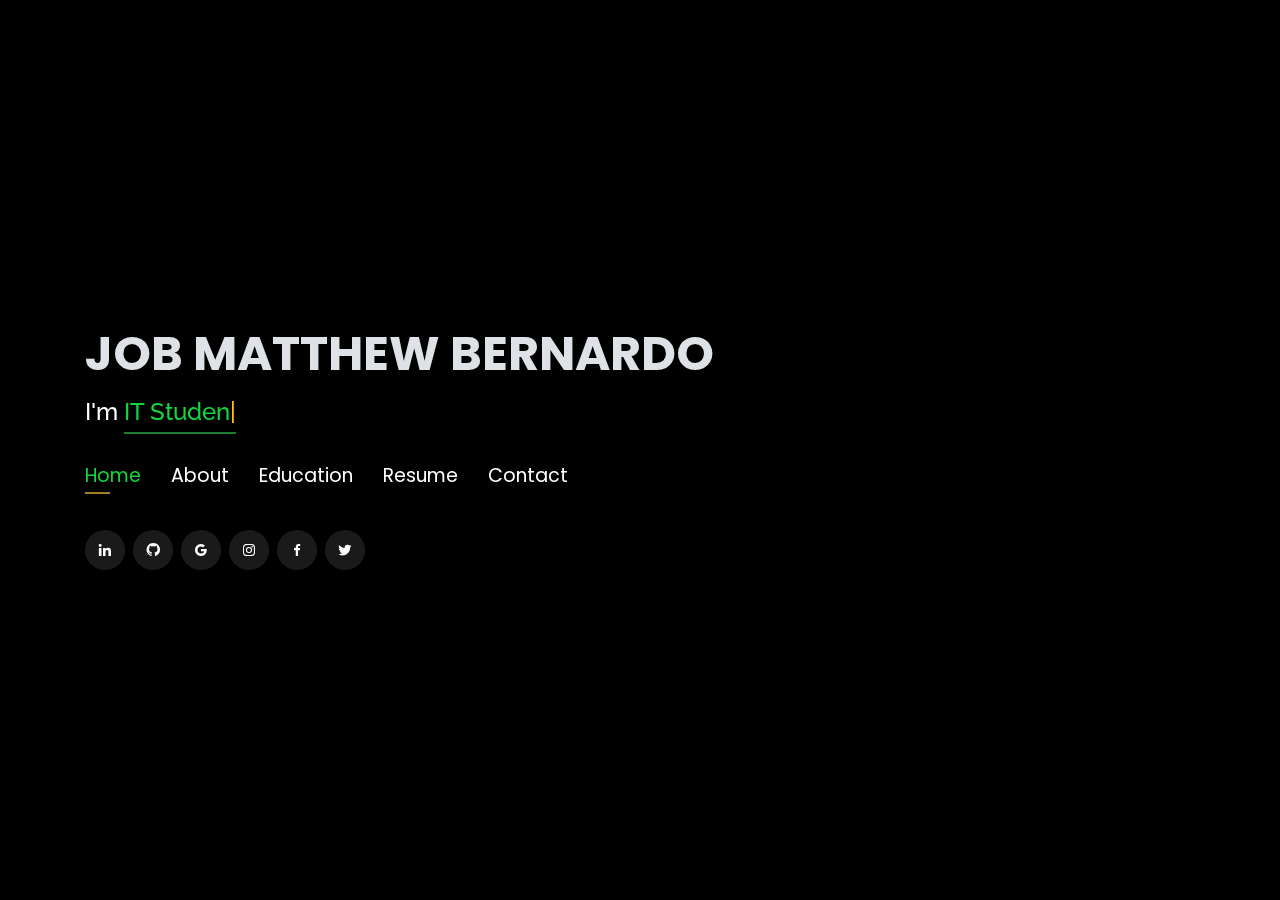
<file: index.html>
<!DOCTYPE html>
<html lang="en">

<head>
  
  <title>Jobiverse</title>
  <meta content="" name="descriptison">
  <meta content="" name="keywords">

  <!-- Google Fonts -->
  <link href="https://fonts.googleapis.com/css?family=Open+Sans:300,300i,400,400i,600,600i,700,700i|Raleway:300,300i,400,400i,500,500i,600,600i,700,700i|Poppins:300,300i,400,400i,500,500i,600,600i,700,700i" rel="stylesheet">

  <!-- Vendor CSS Files -->
  <link href="assets/vendor/bootstrap/css/bootstrap.min.css" rel="stylesheet">
  <link href="assets/vendor/icofont/icofont.min.css" rel="stylesheet">
  <link href="assets/vendor/remixicon/remixicon.css" rel="stylesheet">
  <link href="assets/vendor/boxicons/css/boxicons.min.css" rel="stylesheet">
  <link href="assets/vendor/venobox/venobox.css" rel="stylesheet">
  <link rel="shortcut icon" href="./assets/img/JOBIVERSE.png" type="image/x-icon">
  <!-- Template Main CSS File -->
  <link href="assets/css/style.css" rel="stylesheet">


</head>

<body>
  
  <header id="header" class="header-tops">

    <div class="container">
      <h1><a href="index.html">JOB MATTHEW BERNARDO</a></h1>
      <h2 style="color:#fff">I'm <span class="typing" style="color:#12D640"></span></h2>
      <nav class="nav-menu d-none d-lg-block">
        <ul>
          <li class="active"><a href="#header"> <span>Home</span></a></li>
          <li><a href="#about"><span>About</span></a></li>
          <li><a href="#education"> <span>Education</span></a></li>
<!--          <li><a href="#projects"> <span>Projects</span></a></li>-->
           <li><a href="https://drive.google.com/file/d/1mHnMymLt2Fd4G3u3wJkFCHlVwz_C-OEA/view?usp=sharing" target="_blank"> <span>Resume</span></a></li>
          <!-- <li><a href="#links"> <span>Resume & Links</span></a></li> -->
          <li><a href="#contacts"> <span>Contact</span></a></li>
          
        </ul>
      </nav><!-- .nav-menu -->
      
      <div class="social-links">
          <a href="https://www.linkedin.com/in/job-matthew-bernardo-13567b253/" target="_blank" class="linkedin"><i class="bx bxl-linkedin"></i></a>
          <a href="https://www.github.com/joyboyhasreturned" target="_blank" class="github"><i class="bx bxl-github"></i></a>
          <a href="mailto:jobmatthewbernardo@gmail.com" target="_blank" class="google"><i class="bx bxl-google"></i></a>
          <a href="https://www.instagram.com/mataehue/" target="_blank" class="instagram"><i class="bx bxl-instagram"></i></a>
          <a href="https://www.facebook.com/mb.02212002/" target="_blank" class="facebook"><i class="bx bxl-facebook"></i></a>
          <a href="https://twitter.com/jmbernardoo" target="_blank" class="twitter"><i class="bx bxl-twitter"></i></a>

      </div>

    </div>
  </header><!-- End Header -->

  <!-- ======= About Section ======= -->
  <section id="about" class="about">

    <!-- ======= About Me ======= -->
    <div class="about-me container">

      <div class="section-title">
        <h2>About</h2>
      </div>

      <div class="row">
        <div class="col-lg-4" data-aos="fade-right">
          <img src="assets/img/dp.jfif" class="img-fluid" alt="">
        </div>
        <div class="col-lg-8 pt-4 pt-lg-0 content" data-aos="fade-left">
          <p>As a motivated student dedicated to pursuing a career in cloud engineering, I have developed a keen understanding of the underlying concepts through extensive project work.
            My passion for these domains has grown through hands-on experience and I am committed to building and applying algorithms to address real-world industry challenges,
            with a focus on contributing to the field of cloud engineering.
          </p>
          <div class="row">
            <div class="col-lg-6">
              <ul>
                <li><i class="icofont-rounded-right"></i> <strong>Birthday:</strong> 21 February 2003</li>
                <li><i class="icofont-rounded-right"></i> <strong>Phone:</strong> +63 927 4797 949</li>
              </ul>
            </div>
            <div class="col-lg-6">
              <ul>
                <li><i class="icofont-rounded-right"></i> <strong>City:</strong> Caloocan, PH</li>
                <li><i class="icofont-rounded-right"></i> <strong>Email:</strong> jobmatthewbernardo@gmail.com</li>
              </ul>
            </div>
          </div>
        </div>
      </div>

    </div><!-- End About Me -->

    <!-- ======= Interests ======= -->
    <div class="interests container">

      <div class="section-title">
        <h2>Interests</h2>
      </div>

      <div class="row">
        <div class="col-lg-3 col-md-4">
          <div class="icon-box">
            <i class="ri-global-line" style="color: #ffbb2c;"></i>
            <h3>Stock Market</h3>
          </div>
        </div>
        <div class="col-lg-3 col-md-4 mt-4 mt-md-0">
          <div class="icon-box">
            <i class="ri-database-2-line" style="color: #5578ff;"></i>
            <h3>Cybersecurity</h3>
          </div>
        </div>
        <div class="col-lg-3 col-md-4 mt-4 mt-md-0">
          <div class="icon-box">
            <i class="ri-camera-3-line" style="color: #e80368;"></i>
            <h3>Photography</h3>
          </div>
        </div>
        <div class="col-lg-3 col-md-4 mt-4 mt-lg-0">
          <div class="icon-box">
            <i class="ri-english-input" style="color: #1c7d32;"></i>
            <h3>Foreign Language</h3>
          </div>
        </div>
        <div class="col-lg-3 col-md-4 mt-4">
          <div class="icon-box">
            <i class="ri-code-s-slash-fill" style="color: #28a745;"></i>
            <h3>Cloud Engineering</h3>
          </div>
        </div>
        <div class="col-lg-3 col-md-4 mt-4">
          <div class="icon-box">
            <i class="ri-bar-chart-box-line" style="color: #f1081f;"></i>
            <h3>Visualization</h3>
          </div>
        </div>
        <div class="col-lg-3 col-md-4 mt-4">
          <div class="icon-box">
            <i class="ri-file-list-3-line" style="color: #47aeff;"></i>
            <h3>Algorithms</h3>
          </div>
        </div>
        <div class="col-lg-3 col-md-4 mt-4">
          <div class="icon-box">
            <i class="ri-image-line" style="color: #ffc107;"></i>
            <h3>Editing</h3>
          </div>
        </div>
      </div>

    </div><!-- End Interests -->
  </section><!-- End About Section -->



  <!-- ======= Education Section ======= -->
  <section id="education" class="services">
    <div class="container">
      <div class="section-title">
        <h2>Education</h2>
      </div>
      <div class="row">
        <div class="col-lg-12" data-aos="fade-up" style="display: inline-block;">

            <div class="col-md-4 mt-4 mt-md-0 icon-box" data-aos="fade-up" data-aos-delay="100" style="padding:0px 0px;padding-bottom: 5px;display: inline-block;">
              <img src="assets/img/education/NU.png" class="img-fluid" alt="">
             
              <p style="text-align:left;color:#fff;padding: 5px 10px;"><em>BS Information Technology With Specialization in MOBILE AND INTERNET TECHNOLOGIES</em></p>
              <h5 style="text-align:left;padding: 0px 10px;">August 2022 - Present</h5>
              <h6 style="text-align:left;color:#fff;padding: 0px 10px;">Relevant Coursework</h6>
              <ul style="text-align:left;color:#fff;">
                <li>Cybersecurity</li>
                <li>Cloud Services & Virtualization</li>
              </ul>
            </div>
            <div class="col-md-4 mt-4 mt-md-0 icon-box" data-aos="fade-up" data-aos-delay="100" style="padding:0px 0px;padding-bottom: 5px;display: inline-block;">
              <img src="assets/img/education/aliac.png" class="img-fluid" alt="">
              <p style="text-align:left;color:#fff;padding: 5px 10px;"><em>BS Aviation Major in Flying</em></p>
              <h5 style="text-align:left;padding: 0px 10px;"> June 2021 - July 2021</h5>
              <h6 style="text-align:left;color:#fff;padding: 0px 10px;">Relevant Coursework</h6>
              <ul style="text-align:left;color:#fff;">
                <li>Aircraft Performance And Specifications</li>
                <li>ALIAC Philosophy</li>
                <li>Principles of Aviation</li>
              </ul>
            </div>

            <div class="col-md-4 mt-4 mt-md-0 icon-box" data-aos="fade-up" data-aos-delay="100" style="padding:0px 0px;padding-bottom: 5px;display: inline-block;">
              <img src="assets/img/education/olfu.png" class="img-fluid" alt="">
              <p style="text-align:left;color:#fff;padding: 5px 10px;"><em>Science, Technology, Engineering, and Mathematics.</em></p>
              <h5 style="text-align:left;padding: 0px 10px;"> June 2019 - April 2021</h5>
              <h6 style="text-align:left;color:#fff;padding: 0px 10px;">Relevant Coursework</h6>
              <ul style="text-align:left;color:#fff;">
                <li>Biology</li>
                <li>Calculus</li>
                <li>General Mathematics</li>
              </ul>
            </div>

            <div class="col-md-4 mt-4 mt-md-0 icon-box" data-aos="fade-up" data-aos-delay="100" style="padding:0px 0px;padding-bottom: 5px;display: inline-block;">
              <img src="assets/img/education/ssa.png" class="img-fluid" alt="">
              <p style="text-align:left;color:#fff;padding: 5px 10px;"><em>Elementary</em></p>
              <h5 style="text-align:left;padding: 0px 10px;"> June 2012 - March 2013</h5>
              <h6 style="text-align:left;color:#fff;padding: 0px 10px;">Relevant Coursework</h6>
              <ul style="text-align:left;color:#fff;">
                <li>English</li>
                <li>Mathematics</li>
                <li>Science & Society</li>
              </ul>
            </div>

    <div class="portfolio">
    <div class="container">
      <div class="section-title">
        <h2>Online Certification</h2>
      </div>

      <div class="row portfolio-container" style="position: relative; height: 437.75px;">

         <div class="col-lg-4 col-md-6 portfolio-item filter-app" style="position: absolute; left: 0px; top: 0px;">
          <div class="portfolio-wrap">
            <img src="assets/img/certification/LinkedIn.png" class="img-fluid" alt="">
            <div class="portfolio-info">
              <h4>Excel : Tips and Tricks</h4>
              <div class="portfolio-links">
                <a href="https://drive.google.com/file/d/1ifmQ6uIJdLctv94n5NT4x9i0o-Qyf0CE/view?usp=sharing" target="_blank" title="Certificate"><i class="bx bx-link"></i></a>
              </div>
            </div>
           </div>
          </div>

        <div class="col-lg-4 col-md-6 portfolio-item filter-app" style="position: absolute; left: 370px; top: 0px;">
          <div class="portfolio-wrap">
            <img src="assets/img/certification/LinkedIn.png" class="img-fluid" alt="">
            <div class="portfolio-info">
              <h4>Excel Essential Training</h4>
              <div class="portfolio-links">
                <a href="https://drive.google.com/file/d/1iGXq_B27aKcqB5xGdiKxs0olJRN2Z-9z/view?usp=sharing" target="_blank" title="Certificate"><i class="bx bx-link"></i></a>
              </div>
            </div>
          </div>
        </div>

  </section>
  <!-- End Education Section -->

  <!-- Start Contact Section -->

  <section id="contacts" class="contact">
    <div class="container">

      <div class="section-title">
        <h2>Contact</h2>
      </div>

      <div class="row mt-2">

        <div class="col-md-6 d-flex align-items-stretch">
          <div class="info-box">
            <i class="bx bx-map"></i>
            <h3>My Address</h3>
            <p>26 Malanting Street Corner Bangkal Amparo Village</p>
            <p>Caloocan City</p>
            <p>, PH 1425</p>
          </div>
        </div>

        <div class="col-md-6 mt-4 mt-md-0 d-flex align-items-stretch">
          <div class="info-box">
            <i class="bx bx-share-alt"></i>
            <h3>Social Profiles</h3>
            <div class="social-links">
              <a href="https://www.linkedin.com/in/job-matthew-bernardo-13567b253/" target="_blank" class="linkedin"><i class="bx bxl-linkedin"></i></a>
              <a href="https://github.com/joyboyhasreturned" target="_blank" class="github"><i class="bx bxl-github"></i></a>
              <a href="mailto:jobmatthewbernardo@gmail.com" target="_blank" class="google"><i class="bx bxl-google"></i></a>
              <a href="https://www.instagram.com/mataehue/" target="_blank" class="instagram"><i class="bx bxl-instagram"></i></a>
              <a href="https://www.facebook.com/mb.02212002/" target="_blank" class="facebook"><i class="bx bxl-facebook"></i></a>
              <a href="https://twitter.com/jmbernardoo" target="_blank" class="twitter"><i class="bx bxl-twitter"></i></a>

            </div>
          </div>
        </div>

        <div class="col-md-6 mt-4 d-flex align-items-stretch">
          <div class="info-box">
            <i class="bx bx-envelope"></i>
            <h3>Email</h3>
            <p>jobmatthewbernardo@gmail.com</p>
            <p>bernardojm1@students.nu-fairview.edu.ph</p>
          </div>
        </div>
        <div class="col-md-6 mt-4 d-flex align-items-stretch">
          <div class="info-box">
            <i class="bx bx-phone-call"></i>
            <h3>Contact</h3>
            <p>+63 927 4797 949</p>
          </div>
        </div>
      </div>
     
    </div>
  </section>

  <!-- End Contact Section -->
  <!-- Vendor JS Files -->
  <script src="assets/vendor/jquery/jquery.min.js"></script>
  <script src="assets/vendor/bootstrap/js/bootstrap.bundle.min.js"></script>
  <script src="assets/vendor/venobox/venobox.min.js"></script>
  <script src="assets/vendor/typed.js/typed.min.js"></script>
  <script type="text/javascript">
    var typed = new Typed('.typing',{
      strings: ["IT Students", " a Nationalian", "a Cloud Engineer in the making"],
      loop: true,
      typeSpeed: 65,
      backSpeed: 65
    });
  </script>

  <!-- Template Main JS File -->
  <script src="assets/js/main.js"></script>

</body>

</html>
</file>
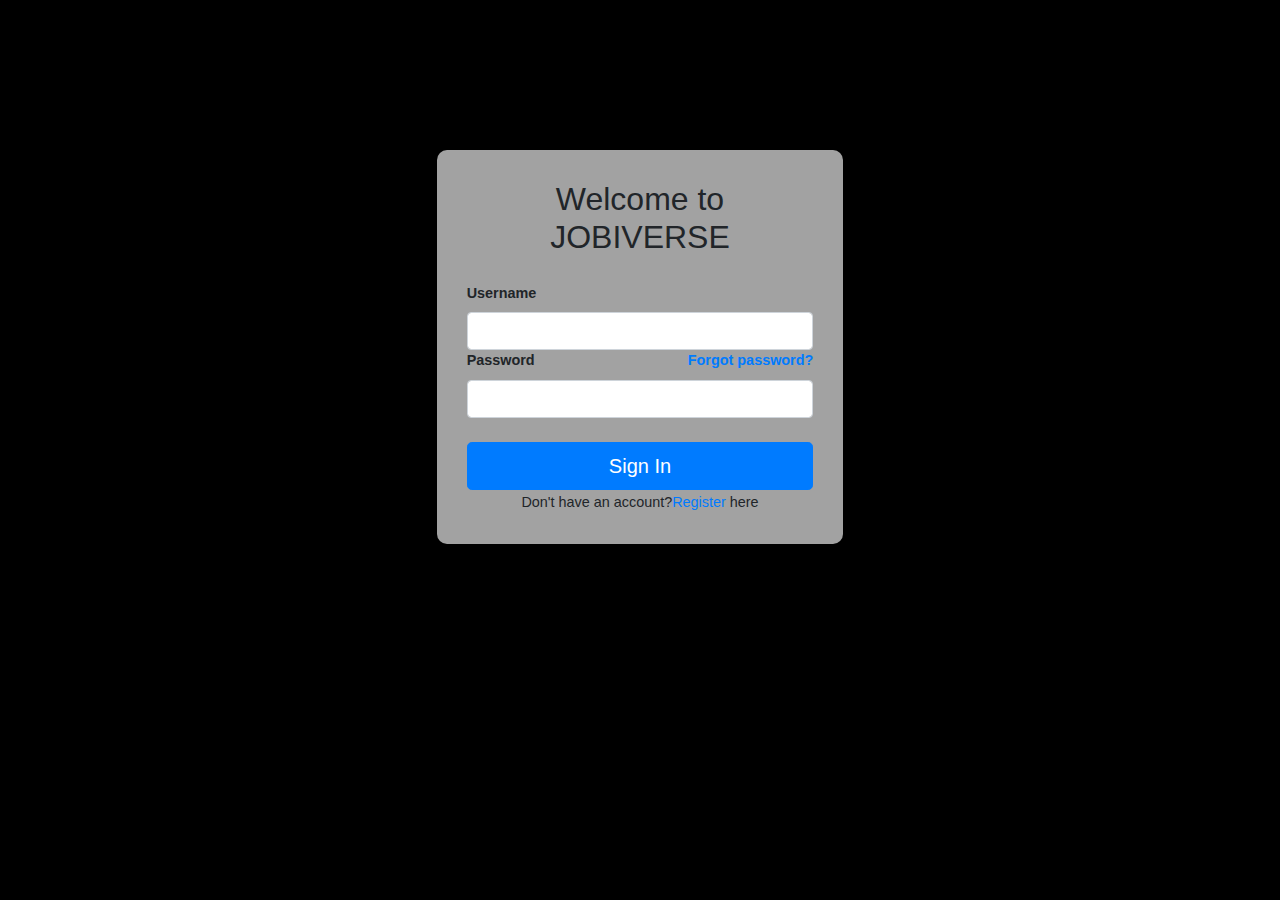
<file: login.html>
<!DOCTYPE html>
<html lang="en">

<head>
    <meta charset="UTF-8">
    <meta http-equiv="X-UA-Compatible" content="IE=edge">
    <meta name="viewport" content="width=device-width, initial-scale=1.0">
    <title>JOBIVERSE - log in or sign up</title>

    <link rel="stylesheet" href="https://stackpath.bootstrapcdn.com/bootstrap/4.4.1/css/bootstrap.min.css"
        integrity="sha384-Vkoo8x4CGsO3+Hhxv8T/Q5PaXtkKtu6ug5TOeNV6gBiFeWPGFN9MuhOf23Q9Ifjh" crossorigin="anonymous">
    <link rel="shortcut icon" href="./assets/img/JOBIVERSE.png" type="image/x-icon">


</head>

<body style="background-color: rgb(0, 0, 0);">

    <div class="row">
        <div class="col-lg-4"></div>
        <div class="col-lg-4">
            <form action="index.html" method="post" style="margin-top: 150px; background-color:rgb(162, 162, 162); padding:30px;border-radius:10px">
                <h2 class="text-center mb-4">Welcome to JOBIVERSE </h2>
                <label for="username" style="font-size: 0.9rem;font-weight:550">Username</label>
                <input name="username" type="text" class="form-control " id="userName" required>
                <div class="row" style="font-size: 0.9rem;font-weight:550">
                    <div class="col-lg-6">
                        <label for="password">Password</label>
                    </div>
                    <div class="col-lg-6" style="text-align: right;">
                        <label for="forget"><a href="#" style="text-decoration: none;">
                                Forgot password?
                            </a> </label>
                    </div>
                </div>
                <input name="pass" type="password" class="form-control " id="pass" required>
                <button type="submit" class="btn mt-4 btn-primary btn-lg btn-block">Sign In</button>
                <center>
                    <small style="font-size: 0.9rem;font-weight:450">Don't have an account?<a href="register.html" style="text-decoration: none;">Register</a> here</small>
                </center>
            </form>
        </div>
        <div class="col-lg-4"></div>
    </div>


    <script src="https://code.jquery.com/jquery-3.4.1.slim.min.js"
        integrity="sha384-J6qa4849blE2+poT4WnyKhv5vZF5SrPo0iEjwBvKU7imGFAV0wwj1yYfoRSJoZ+n"
        crossorigin="anonymous"></script>
    <script src="https://cdn.jsdelivr.net/npm/popper.js@1.16.0/dist/umd/popper.min.js"
        integrity="sha384-Q6E9RHvbIyZFJoft+2mJbHaEWldlvI9IOYy5n3zV9zzTtmI3UksdQRVvoxMfooAo"
        crossorigin="anonymous"></script>
    <script src="https://stackpath.bootstrapcdn.com/bootstrap/4.4.1/js/bootstrap.min.js"
        integrity="sha384-wfSDF2E50Y2D1uUdj0O3uMBJnjuUD4Ih7YwaYd1iqfktj0Uod8GCExl3Og8ifwB6"
        crossorigin="anonymous"></script>
</body>

</html>
</file>
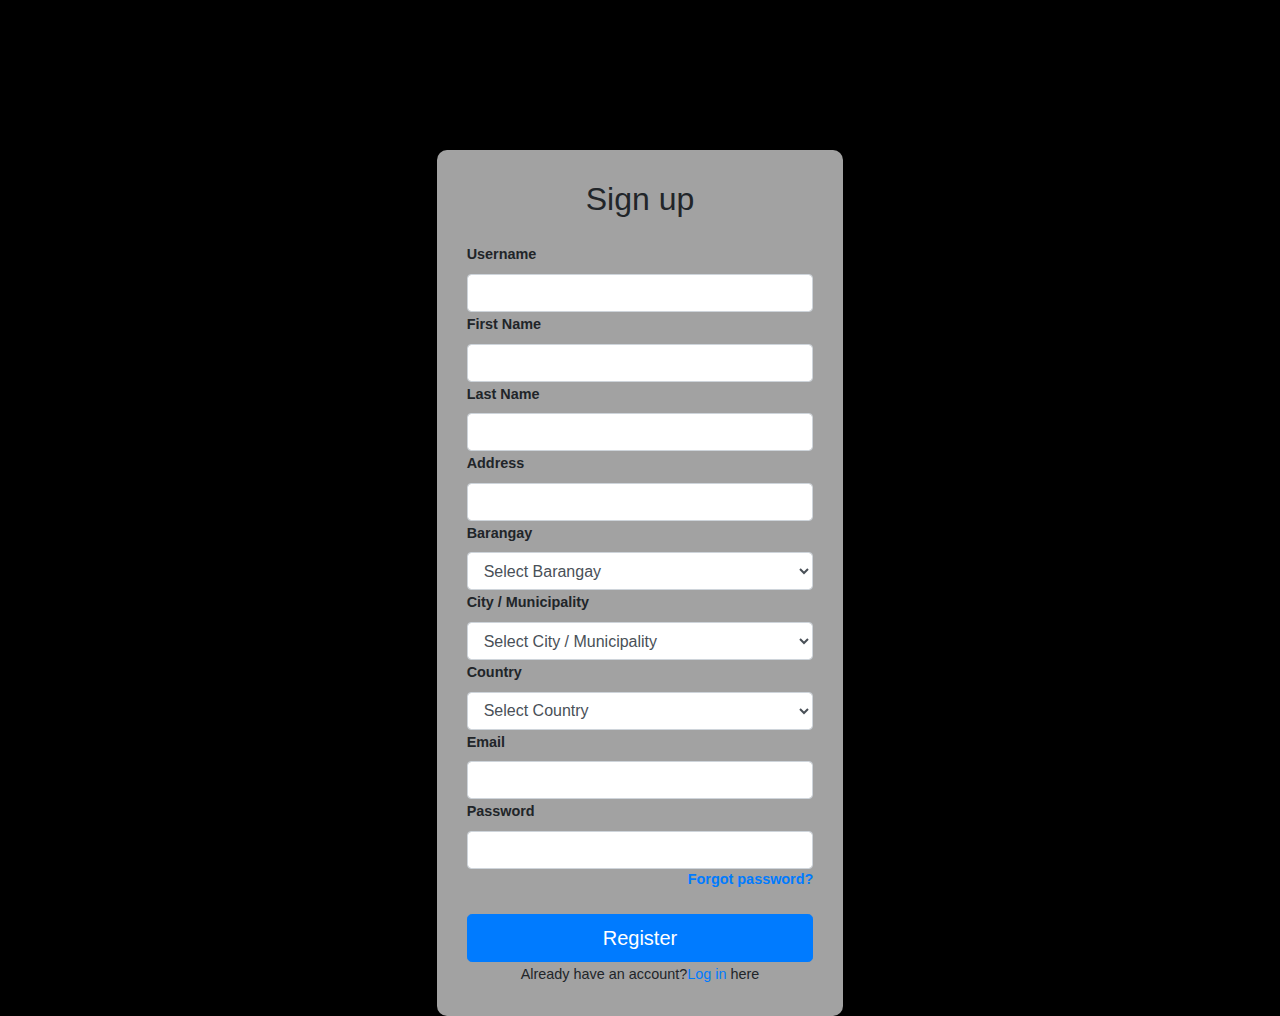
<file: register.html>
<!DOCTYPE html>
<html lang="en">

<head>
    <meta charset="UTF-8">
    <meta http-equiv="X-UA-Compatible" content="IE=edge">
    <meta name="viewport" content="width=device-width, initial-scale=1.0">
    <title>JOBIVERSE - log in or sign up</title>

    <link rel="stylesheet" href="https://stackpath.bootstrapcdn.com/bootstrap/4.4.1/css/bootstrap.min.css"
        integrity="sha384-Vkoo8x4CGsO3+Hhxv8T/Q5PaXtkKtu6ug5TOeNV6gBiFeWPGFN9MuhOf23Q9Ifjh" crossorigin="anonymous">
    <link rel="shortcut icon" href="./assets/img/JOBIVERSE.png" type="image/x-icon">
    
    
</head>
<body style="background-color: rgb(0, 0, 0);">
    
    <div class="row">
        <div class="col-lg-4"></div>
        <div class="col-lg-4">
            <form action="login.html" method="post"
                style="margin-top: 150px; background-color:rgb(162, 162, 162); padding:30px;border-radius:10px">
                <h2 class="text-center mb-4">Sign up </h2>
                <label for="username" style="font-size: 0.9rem;font-weight:550">Username</label>
                <input name="username" type="text" class="form-control" id="username" required>

                <label for="firstname" style="font-size: 0.9rem;font-weight:550">First Name</label>
                <input name="firstname" type="firstname" class="form-control" id="firstname" required>

                <label for="lastname" style="font-size: 0.9rem;font-weight:550">Last Name</label>
                <input name="lastname" type="lastname" class="form-control" id="lastname" required>

                <label for="Address" style="font-size: 0.9rem;font-weight:550">Address</label>
                <input name="Address" type="address" class="form-control" id="address" required>

                <label for="barangay" style="font-size: 0.9rem;font-weight:550">Barangay</label>
<select name="barangay" class="form-control" id="barangay" required>
    <option value="">Select Barangay</option>
    <option value="Barangay 1">Barangay 1</option>
    <option value="Barangay 2">Barangay 2</option>
    <option value="Barangay 3">Barangay 3</option>
    <option value="Barangay 4">Barangay 4</option>
    <option value="Barangay 5">Barangay 5</option>
    <option value="Barangay 6">Barangay 6</option>
    <option value="Barangay 7">Barangay 7</option>
    <option value="Barangay 8">Barangay 8</option>
    <option value="Barangay 9">Barangay 9</option>
    <option value="Barangay 10">Barangay 10</option>
    <option value="Barangay 11">Barangay 11</option>
    <option value="Barangay 12">Barangay 12</option>
    <option value="Barangay 13">Barangay 13</option>
    <option value="Barangay 14">Barangay 14</option>
    <option value="Barangay 15">Barangay 15</option>
    <option value="Barangay 16">Barangay 16</option>
    <option value="Barangay 17">Barangay 17</option>
    <option value="Barangay 18">Barangay 18</option>
    <option value="Barangay 19">Barangay 19</option>
    <option value="Barangay 20">Barangay 20</option>
    <option value="Barangay 21">Barangay 21</option>
    <option value="Barangay 22">Barangay 22</option>
    <option value="Barangay 23">Barangay 23</option>
    <option value="Barangay 24">Barangay 24</option>
    <option value="Barangay 25">Barangay 25</option>
    <option value="Barangay 26">Barangay 26</option>
    <option value="Barangay 27">Barangay 27</option>
    <option value="Barangay 28">Barangay 28</option>
    <option value="Barangay 29">Barangay 29</option>
    <option value="Barangay 30">Barangay 30</option>
    <option value="Barangay 31">Barangay 31</option>
    <option value="Barangay 32">Barangay 32</option>
    <option value="Barangay 33">Barangay 33</option>
    <option value="Barangay 34">Barangay 34</option>
    <option value="Barangay 35">Barangay 35</option>
    <option value="Barangay 36">Barangay 36</option>
    <option value="Barangay 37">Barangay 37</option>
    <option value="Barangay 38">Barangay 38</option>
    <option value="Barangay 39">Barangay 39</option>
    <option value="Barangay 40">Barangay 40</option>
    <option value="Barangay 41">Barangay 41</option>
    <option value="Barangay 42">Barangay 42</option>
    <option value="Barangay 43">Barangay 43</option>
    <option value="Barangay 44">Barangay 44</option>
    <option value="Barangay 45">Barangay 45</option>
    <option value="Barangay 46">Barangay 46</option>
    <option value="Barangay 47">Barangay 47</option>
    <option value="Barangay 48">Barangay 48</option>
    <option value="Barangay 49">Barangay 49</option>
    <option value="Barangay 50">Barangay 50</option>
    <option value="Barangay 51">Barangay 51</option>
    <option value="Barangay 52">Barangay 52</option>
    <option value="Barangay 53">Barangay 53</option>
    <option value="Barangay 54">Barangay 54</option>
    <option value="Barangay 55">Barangay 55</option>
    <option value="Barangay 56">Barangay 56</option>
    <option value="Barangay 57">Barangay 57</option>
    <option value="Barangay 58">Barangay 58</option>
    <option value="Barangay 59">Barangay 59</option>
    <option value="Barangay 60">Barangay 60</option>
    <option value="Barangay 61">Barangay 61</option>
    <option value="Barangay 62">Barangay 62</option>
    <option value="Barangay 63">Barangay 63</option>
    <option value="Barangay 64">Barangay 64</option>
    <option value="Barangay 65">Barangay 65</option>
    <option value="Barangay 66">Barangay 66</option>
    <option value="Barangay 67">Barangay 67</option>
    <option value="Barangay 68">Barangay 68</option>
    <option value="Barangay 69">Barangay 69</option>
    <option value="Barangay 70">Barangay 70</option>
    <option value="Barangay 71">Barangay 71</option>
    <option value="Barangay 72">Barangay 72</option>
    <option value="Barangay 73">Barangay 73</option>
    <option value="Barangay 74">Barangay 74</option>
    <option value="Barangay 75">Barangay 75</option>
    <option value="Barangay 76">Barangay 76</option>
    <option value="Barangay 77">Barangay 77</option>
    <option value="Barangay 78">Barangay 78</option>
    <option value="Barangay 79">Barangay 79</option>
    <option value="Barangay 80">Barangay 80</option>
    <option value="Barangay 81">Barangay 81</option>
    <option value="Barangay 82">Barangay 82</option>
    <option value="Barangay 83">Barangay 83</option>
    <option value="Barangay 84">Barangay 84</option>
    <option value="Barangay 85">Barangay 85</option>
    <option value="Barangay 86">Barangay 86</option>
    <option value="Barangay 87">Barangay 87</option>
    <option value="Barangay 88">Barangay 88</option>
    <option value="Barangay 89">Barangay 89</option>
    <option value="Barangay 90">Barangay 90</option>
    <option value="Barangay 91">Barangay 91</option>
    <option value="Barangay 92">Barangay 92</option>
    <option value="Barangay 93">Barangay 93</option>
    <option value="Barangay 94">Barangay 94</option>
    <option value="Barangay 95">Barangay 95</option>
    <option value="Barangay 96">Barangay 96</option>
    <option value="Barangay 97">Barangay 97</option>
    <option value="Barangay 98">Barangay 98</option>
    <option value="Barangay 99">Barangay 99</option>
    <option value="Barangay 100">Barangay 100</option>
    <option value="Barangay 101">Barangay 101</option>
    <option value="Barangay 102">Barangay 102</option>
    <option value="Barangay 103">Barangay 103</option>
    <option value="Barangay 104">Barangay 104</option>
    <option value="Barangay 105">Barangay 105</option>
    <option value="Barangay 106">Barangay 106</option>
    <option value="Barangay 107">Barangay 107</option>
    <option value="Barangay 108">Barangay 108</option>
    <option value="Barangay 109">Barangay 109</option>
    <option value="Barangay 110">Barangay 110</option>
    <option value="Barangay 111">Barangay 111</option>
    <option value="Barangay 112">Barangay 112</option>
    <option value="Barangay 113">Barangay 113</option>
    <option value="Barangay 114">Barangay 114</option>
    <option value="Barangay 115">Barangay 115</option>
    <option value="Barangay 116">Barangay 116</option>
    <option value="Barangay 117">Barangay 117</option>
    <option value="Barangay 118">Barangay 118</option>
    <option value="Barangay 119">Barangay 119</option>
    <option value="Barangay 120">Barangay 120</option>
    <option value="Barangay 121">Barangay 121</option>
    <option value="Barangay 122">Barangay 122</option>
    <option value="Barangay 123">Barangay 123</option>
    <option value="Barangay 124">Barangay 124</option>
    <option value="Barangay 125">Barangay 125</option>
    <option value="Barangay 126">Barangay 126</option>
    <option value="Barangay 127">Barangay 127</option>
    <option value="Barangay 128">Barangay 128</option>
    <option value="Barangay 129">Barangay 129</option>
    <option value="Barangay 130">Barangay 130</option>
    <option value="Barangay 131">Barangay 131</option>
    <option value="Barangay 132">Barangay 132</option>
    <option value="Barangay 133">Barangay 133</option>
    <option value="Barangay 134">Barangay 134</option>
    <option value="Barangay 135">Barangay 135</option>
    <option value="Barangay 136">Barangay 136</option>
    <option value="Barangay 137">Barangay 137</option>
    <option value="Barangay 138">Barangay 138</option>
    <option value="Barangay 139">Barangay 139</option>
    <option value="Barangay 140">Barangay 140</option>
    <option value="Barangay 141">Barangay 141</option>
    <option value="Barangay 142">Barangay 142</option>
    <option value="Barangay 143">Barangay 143</option>
    <option value="Barangay 144">Barangay 144</option>
    <option value="Barangay 145">Barangay 145</option>
    <option value="Barangay 146">Barangay 146</option>
    <option value="Barangay 147">Barangay 147</option>
    <option value="Barangay 148">Barangay 148</option>
    <option value="Barangay 149">Barangay 149</option>
    <option value="Barangay 150">Barangay 150</option>
    <option value="Barangay 151">Barangay 151</option>
    <option value="Barangay 152">Barangay 152</option>
    <option value="Barangay 153">Barangay 153</option>
    <option value="Barangay 154">Barangay 154</option>
    <option value="Barangay 155">Barangay 155</option>
    <option value="Barangay 156">Barangay 156</option>
    <option value="Barangay 157">Barangay 157</option>
    <option value="Barangay 158">Barangay 158</option>
    <option value="Barangay 159">Barangay 159</option>
    <option value="Barangay 160">Barangay 160</option>
    <option value="Barangay 161">Barangay 161</option>
    <option value="Barangay 162">Barangay 162</option>
    <option value="Barangay 163">Barangay 163</option>
    <option value="Barangay 164">Barangay 164</option>
    <option value="Barangay 165">Barangay 165</option>
    <option value="Barangay 166">Barangay 166</option>
    <option value="Barangay 167">Barangay 167</option>
    <option value="Barangay 168">Barangay 168</option>
    <option value="Barangay 169">Barangay 169</option>
    <option value="Barangay 170">Barangay 170</option>
    <option value="Barangay 171">Barangay 171</option>
    <option value="Barangay 172">Barangay 172</option>
    <option value="Barangay 173">Barangay 173</option>
    <option value="Barangay 174">Barangay 174</option>
    <option value="Barangay 175">Barangay 175</option>
    <option value="Barangay 176">Barangay 176</option>
    <option value="Barangay 177">Barangay 177</option>
    <option value="Barangay 178">Barangay 178</option>
    <option value="Barangay 179">Barangay 179</option>
    <option value="Barangay 180">Barangay 180</option>
    <option value="Barangay 181">Barangay 181</option>
    <option value="Barangay 182">Barangay 182</option>
    <option value="Barangay 183">Barangay 183</option>
    <option value="Barangay 184">Barangay 184</option>
    <option value="Barangay 185">Barangay 185</option>
    <option value="Barangay 186">Barangay 186</option>
    <option value="Barangay 187">Barangay 187</option>
    <option value="Barangay 188">Barangay 188</option>
    <option value="Barangay 189">Barangay 189</option>
    <option value="Barangay 190">Barangay 190</option>
    <option value="Barangay 191">Barangay 191</option>
    <option value="Barangay 192">Barangay 192</option>
    <option value="Barangay 193">Barangay 193</option>
    <option value="Barangay 194">Barangay 194</option>
    <option value="Barangay 195">Barangay 195</option>
    <option value="Barangay 196">Barangay 196</option>
    <option value="Barangay 197">Barangay 197</option>
    <option value="Barangay 198">Barangay 198</option>
    <option value="Barangay 199">Barangay 199</option>
    <option value="Barangay 200">Barangay 200</option>
    <option value="Barangay 201">Barangay 201</option>
    <option value="Barangay 202">Barangay 202</option>
    <option value="Barangay 203">Barangay 203</option>
    <option value="Barangay 204">Barangay 204</option>
    <option value="Barangay 205">Barangay 205</option>
    <option value="Barangay 206">Barangay 206</option>
</select>


                <label for="City/Municipality" style="font-size: 0.9rem;font-weight:550">City / Municipality</label>
<select name="province" class="form-control" id="province" required>
    <option value="">Select City / Municipality</option>
    <option value="Abra">Abra</option>
    <option value="Agusan del Norte">Agusan del Norte</option>
    <option value="Agusan del Sur">Agusan del Sur</option>
    <option value="Aklan">Aklan</option>
    <option value="Albay">Albay</option>
    <option value="Antique">Antique</option>
    <option value="Apayao">Apayao</option>
    <option value="Aurora">Aurora</option>
    <option value="Basilan">Basilan</option>
    <option value="Bataan">Bataan</option>
    <option value="Batanes">Batanes</option>
    <option value="Batangas">Batangas</option>
    <option value="Benguet">Benguet</option>
    <option value="Biliran">Biliran</option>
    <option value="Bohol">Bohol</option>
    <option value="Bukidnon">Bukidnon</option>
    <option value="Bulacan">Bulacan</option>
    <option value="Cagayan">Cagayan</option>
    <option value="Camarines Norte">Camarines Norte</option>
    <option value="Camarines Sur">Camarines Sur</option>
    <option value="Camiguin">Camiguin</option>
    <option value="Capiz">Capiz</option>
    <option value="Catanduanes">Catanduanes</option>
    <option value="Cavite">Cavite</option>
    <option value="Cebu">Cebu</option>
    <option value="Cotabato">Cotabato</option>
    <option value="Davao de Oro">Davao de Oro</option>
    <option value="Davao del Norte">Davao del Norte</option>
    <option value="Davao del Sur">Davao del Sur</option>
    <option value="Davao Occidental">Davao Occidental</option>
    <option value="Davao Oriental">Davao Oriental</option>
    <option value="Dinagat Islands">Dinagat Islands</option>
    <option value="Eastern Samar">Eastern Samar</option>
    <option value="Guimaras">Guimaras</option>
    <option value="Ifugao">Ifugao</option>
    <option value="Ilocos Norte">Ilocos Norte</option>
    <option value="Ilocos Sur">Ilocos Sur</option>
    <option value="Iloilo">Iloilo</option>
    <option value="Isabela">Isabela</option>
    <option value="Kalinga">Kalinga</option>
    <option value="La Union">La Union</option>
    <option value="Laguna">Laguna</option>
    <option value="Lanao del Norte">Lanao del Norte</option>
    <option value="Lanao del Sur">Lanao del Sur</option>
    <option value="Leyte">Leyte</option>
    <option value="Maguindanao del Norte">Maguindanao del Norte</option>
    <option value="Maguindanao del Sur">Maguindanao del Sur</option>
    <option value="Marinduque">Marinduque</option>
    <option value="Masbate">Masbate</option>
    <option value="Metro Manila">Metro Manila</option>
    <option value="Misamis Occidental">Misamis Occidental</option>
    <option value="Misamis Oriental">Misamis Oriental</option>
    <option value="Mountain Province">Mountain Province</option>
    <option value="Negros Occidental">Negros Occidental</option>
    <option value="Negros Oriental">Negros Oriental</option>
    <option value="Northern Samar">Northern Samar</option>
    <option value="Nueva Ecija">Nueva Ecija</option>
    <option value="Nueva Vizcaya">Nueva Vizcaya</option>
    <option value="Occidental Mindoro">Occidental Mindoro</option>
    <option value="Oriental Mindoro">Oriental Mindoro</option>
    <option value="Palawan">Palawan</option>
    <option value="Pampanga">Pampanga</option>
    <option value="Pangasinan">Pangasinan</option>
    <option value="Quezon">Quezon</option>
    <option value="Quirino">Quirino</option>
    <option value="Rizal">Rizal</option>
    <option value="Romblon">Romblon</option>
    <option value="Samar">Samar</option>
    <option value="Sarangani">Sarangani</option>
    <option value="Siquijor">Siquijor</option>
    <option value="Sorsogon">Sorsogon</option>
    <option value="South Cotabato">South Cotabato</option>
    <option value="Southern Leyte">Southern Leyte</option>
    <option value="Sultan Kudarat">Sultan Kudarat</option>
    <option value="Sulu">Sulu</option>
    <option value="Surigao del Norte">Surigao del Norte</option>
    <option value="Surigao del Sur">Surigao del Sur</option>
    <option value="Tarlac">Tarlac</option>
    <option value="Tawi-Tawi">Tawi-Tawi</option>
    <option value="Zambales">Zambales</option>
    <option value="Zamboanga del Norte">Zamboanga del Norte</option>
    <option value="Zamboanga del Sur">Zamboanga del Sur</option>
    <option value="Zamboanga Sibugay">Zamboanga Sibugay</option>
</select>


        

                <label for="country" style="font-size: 0.9rem;font-weight:550">Country</label>
<select name="country" class="form-control" id="country" required>
    <option value="">Select Country</option>
    <option value="Afghanistan">Afghanistan</option>
    <option value="Albania">Albania</option>
    <option value="Algeria">Algeria</option>
    <option value="Andorra">Andorra</option>
    <option value="Angola">Angola</option>
    <option value="Antigua and Barbuda">Antigua and Barbuda</option>
    <option value="Argentina">Argentina</option>
    <option value="Armenia">Armenia</option>
    <option value="Australia">Australia</option>
    <option value="Austria">Austria</option>
    <option value="Azerbaijan">Azerbaijan</option>
    <option value="Bahamas">Bahamas</option>
    <option value="Bahrain">Bahrain</option>
    <option value="Bangladesh">Bangladesh</option>
    <option value="Barbados">Barbados</option>
    <option value="Belarus">Belarus</option>
    <option value="Belgium">Belgium</option>
    <option value="Belize">Belize</option>
    <option value="Benin">Benin</option>
    <option value="Bhutan">Bhutan</option>
    <option value="Bolivia">Bolivia</option>
    <option value="Bosnia and Herzegovina">Bosnia and Herzegovina</option>
    <option value="Botswana">Botswana</option>
    <option value="Brazil">Brazil</option>
    <option value="Brunei">Brunei</option>
    <option value="Bulgaria">Bulgaria</option>
    <option value="Burkina Faso">Burkina Faso</option>
    <option value="Burundi">Burundi</option>
    <option value="Côte d'Ivoire">Côte d'Ivoire</option>
    <option value="Cabo Verde">Cabo Verde</option>
    <option value="Cambodia">Cambodia</option>
    <option value="Cameroon">Cameroon</option>
    <option value="Canada">Canada</option>
    <option value="Central African Republic">Central African Republic</option>
    <option value="Chad">Chad</option>
    <option value="Chile">Chile</option>
    <option value="China">China</option>
    <option value="Colombia">Colombia</option>
    <option value="Comoros">Comoros</option>
    <option value="Congo (Congo-Brazzaville)">Congo (Congo-Brazzaville)</option>
    <option value="Costa Rica">Costa Rica</option>
    <option value="Croatia">Croatia</option>
    <option value="Cuba">Cuba</option>
    <option value="Cyprus">Cyprus</option>
    <option value="Czechia (Czech Republic)">Czechia (Czech Republic)</option>
    <option value="Democratic Republic of the Congo">Democratic Republic of the Congo</option>
    <option value="Denmark">Denmark</option>
    <option value="Djibouti">Djibouti</option>
    <option value="Dominica">Dominica</option>
    <option value="Dominican Republic">Dominican Republic</option>
    <option value="Ecuador">Ecuador</option>
    <option value="Egypt">Egypt</option>
    <option value="El Salvador">El Salvador</option>
    <option value="Equatorial Guinea">Equatorial Guinea</option>
    <option value="Eritrea">Eritrea</option>
    <option value="Estonia">Estonia</option>
    <option value="Eswatini (formerly Swaziland)">Eswatini (formerly Swaziland)</option>
    <option value="Ethiopia">Ethiopia</option>
    <option value="Fiji">Fiji</option>
    <option value="Finland">Finland</option>
    <option value="France">France</option>
    <option value="Gabon">Gabon</option>
    <option value="Gambia">Gambia</option>
    <option value="Georgia">Georgia</option>
    <option value="Germany">Germany</option>
    <option value="Ghana">Ghana</option>
    <option value="Greece">Greece</option>
    <option value="Grenada">Grenada</option>
    <option value="Guatemala">Guatemala</option>
    <option value="Guinea">Guinea</option>
    <option value="Guinea-Bissau">Guinea-Bissau</option>
    <option value="Guyana">Guyana</option>
    <option value="Haiti">Haiti</option>
    <option value="Holy See">Holy See</option>
    <option value="Honduras">Honduras</option>
    <option value="Hungary">Hungary</option>
    <option value="Iceland">Iceland</option>
    <option value="India">India</option>
    <option value="Indonesia">Indonesia</option>
    <option value="Iran">Iran</option>
    <option value="Iraq">Iraq</option>
    <option value="Ireland">Ireland</option>
    <option value="Israel">Israel</option>
    <option value="Italy">Italy</option>
    <option value="Jamaica">Jamaica</option>
    <option value="Japan">Japan</option>
    <option value="Jordan">Jordan</option>
    <option value="Kazakhstan">Kazakhstan</option>
    <option value="Kenya">Kenya</option>
    <option value="Kiribati">Kiribati</option>
    <option value="Kuwait">Kuwait</option>
    <option value="Kyrgyzstan">Kyrgyzstan</option>
    <option value="Laos">Laos</option>
    <option value="Latvia">Latvia</option>
    <option value="Lebanon">Lebanon</option>
    <option value="Lesotho">Lesotho</option>
    <option value="Liberia">Liberia</option>
    <option value="Libya">Libya</option>
    <option value="Liechtenstein">Liechtenstein</option>
    <option value="Lithuania">Lithuania</option>
    <option value="Luxembourg">Luxembourg</option>
    <option value="Madagascar">Madagascar</option>
    <option value="Malawi">Malawi</option>
    <option value="Malaysia">Malaysia</option>
    <option value="Maldives">Maldives</option>
    <option value="Mali">Mali</option>
    <option value="Malta">Malta</option>
    <option value="Marshall Islands">Marshall Islands</option>
    <option value="Mauritania">Mauritania</option>
    <option value="Mauritius">Mauritius</option>
    <option value="Mexico">Mexico</option>
    <option value="Micronesia">Micronesia</option>
    <option value="Moldova">Moldova</option>
    <option value="Monaco">Monaco</option>
    <option value="Mongolia">Mongolia</option>
    <option value="Montenegro">Montenegro</option>
    <option value="Morocco">Morocco</option>
    <option value="Mozambique">Mozambique</option>
    <option value="Myanmar (formerly Burma)">Myanmar (formerly Burma)</option>
    <option value="Namibia">Namibia</option>
    <option value="Nauru">Nauru</option>
    <option value="Nepal">Nepal</option>
    <option value="Netherlands">Netherlands</option>
    <option value="New Zealand">New Zealand</option>
    <option value="Nicaragua">Nicaragua</option>
    <option value="Niger">Niger</option>
    <option value="Nigeria">Nigeria</option>
    <option value="North Korea">North Korea</option>
    <option value="North Macedonia">North Macedonia</option>
    <option value="Norway">Norway</option>
    <option value="Oman">Oman</option>
    <option value="Pakistan">Pakistan</option>
    <option value="Palau">Palau</option>
    <option value="Palestine State">Palestine State</option>
    <option value="Panama">Panama</option>
    <option value="Papua New Guinea">Papua New Guinea</option>
    <option value="Paraguay">Paraguay</option>
    <option value="Peru">Peru</option>
    <option value="Philippines">Philippines</option>
    <option value="Poland">Poland</option>
    <option value="Portugal">Portugal</option>
    <option value="Qatar">Qatar</option>
    <option value="Romania">Romania</option>
    <option value="Russia">Russia</option>
    <option value="Rwanda">Rwanda</option>
    <option value="Saint Kitts and Nevis">Saint Kitts and Nevis</option>
    <option value="Saint Lucia">Saint Lucia</option>
    <option value="Saint Vincent and the Grenadines">Saint Vincent and the Grenadines</option>
    <option value="Samoa">Samoa</option>
    <option value="San Marino">San Marino</option>
    <option value="Sao Tome and Principe">Sao Tome and Principe</option>
    <option value="Saudi Arabia">Saudi Arabia</option>
    <option value="Senegal">Senegal</option>
    <option value="Serbia">Serbia</option>
    <option value="Seychelles">Seychelles</option>
    <option value="Sierra Leone">Sierra Leone</option>
    <option value="Singapore">Singapore</option>
    <option value="Slovakia">Slovakia</option>
    <option value="Slovenia">Slovenia</option>
    <option value="Solomon Islands">Solomon Islands</option>
    <option value="Somalia">Somalia</option>
    <option value="South Africa">South Africa</option>
    <option value="South Korea">South Korea</option>
    <option value="South Sudan">South Sudan</option>
    <option value="Spain">Spain</option>
    <option value="Sri Lanka">Sri Lanka</option>
    <option value="Sudan">Sudan</option>
    <option value="Suriname">Suriname</option>
    <option value="Sweden">Sweden</option>
    <option value="Switzerland">Switzerland</option>
    <option value="Syria">Syria</option>
    <option value="Tajikistan">Tajikistan</option>
    <option value="Tanzania">Tanzania</option>
    <option value="Thailand">Thailand</option>
    <option value="Timor-Leste">Timor-Leste</option>
    <option value="Togo">Togo</option>
    <option value="Tonga">Tonga</option>
    <option value="Trinidad and Tobago">Trinidad and Tobago</option>
    <option value="Tunisia">Tunisia</option>
    <option value="Turkey">Turkey</option>
    <option value="Turkmenistan">Turkmenistan</option>
    <option value="Tuvalu">Tuvalu</option>
    <option value="Uganda">Uganda</option>
    <option value="Ukraine">Ukraine</option>
    <option value="United Arab Emirates">United Arab Emirates</option>
    <option value="United Kingdom">United Kingdom</option>
    <option value="United States of America">United States of America</option>
    <option value="Uruguay">Uruguay</option>
    <option value="Uzbekistan">Uzbekistan</option>
    <option value="Vanuatu">Vanuatu</option>
    <option value="Venezuela">Venezuela</option>
    <option value="Vietnam">Vietnam</option>
    <option value="Yemen">Yemen</option>
    <option value="Zambia">Zambia</option>
    <option value="Zimbabwe">Zimbabwe</option>
</select>


                <label for="email" style="font-size: 0.9rem;font-weight:550">Email</label>
                <input name="email" type="email" class="form-control" id="email" required>

                <label for="password" style="font-size: 0.9rem;font-weight:550">Password</label>
                <input name="password" type="password" class="form-control" id="password" required>

                <p style="text-align: right;font-size: 0.9rem;font-weight:550"><a href="#" style="text-decoration: none;">
                        Forgot password?
                    </a> </p>

                <button type="submit" class="btn mt-4 btn-primary btn-lg btn-block">Register</button>
                <center>
                    <small style="font-size: 0.9rem;font-weight:450">Already have an account?<a href="login.html"
                            style="text-decoration: none;">Log in</a> here</small>
                </center>
            </form>
        </div>
        <div class="col-lg-4"></div>
    </div>

    <script src="https://code.jquery.com/jquery-3.4.1.slim.min.js"
        integrity="sha384-J6qa4849blE2+poT4WnyKhv5vZF5SrPo0iEjwBvKU7imGFAV0wwj1yYfoRSJoZ+n"
        crossorigin="anonymous"></script>
    <script src="https://cdn.jsdelivr.net/npm/popper.js@1.16.0/dist/umd/popper.min.js"
        integrity="sha384-Q6E9RHvbIyZFJoft+2mJbHaEWldlvI9IOYy5n3zV9zzTtmI3UksdQRVvoxMfooAo"
        crossorigin="anonymous"></script>
    <script src="https://stackpath.bootstrapcdn.com/bootstrap/4.4.1/js/bootstrap.min.js"
        integrity="sha384-wfSDF2E50Y2D1uUdj0O3uMBJnjuUD4Ih7YwaYd1iqfktj0Uod8GCExl3Og8ifwB6"
        crossorigin="anonymous"></script>
    
</body>

</html>
</file>
<file: assets/vendor/venobox/venobox.css>
/* ------ venobox.css --------*/
.vbox-overlay *, .vbox-overlay *:before, .vbox-overlay *:after{
    -webkit-backface-visibility: hidden;
    -webkit-box-sizing:border-box;
    -moz-box-sizing:border-box;
    box-sizing:border-box;
}
.vbox-overlay * { 
    -webkit-backface-visibility: visible;
    backface-visibility: visible;
}
.vbox-overlay{
    display: -webkit-flex;
    display: flex;
    -webkit-flex-direction: column;
    flex-direction: column;
    -webkit-justify-content: center;
    justify-content: center;
    -webkit-align-items: center;
    align-items: center;
    position: fixed;
    left: 0;
    top: 0;
    bottom: 0;
    right: 0;
    z-index: 999999;
}

/* ----- navigation ----- */
.vbox-title{
    width: 100%;
    height: 40px;
    float: left;
    text-align: center;
    line-height: 28px;
    font-size: 12px;
    padding: 6px 50px;
    overflow: hidden;
    position: fixed;
    display: none;
    left: 0;
    z-index: 89;
}
.vbox-close{
    cursor: pointer;
    position: fixed;
    top: -1px;
    right: 0;
    width: 50px;
    height: 40px;
    padding: 6px;
    display: block;
    background-position:10px center;
    overflow: hidden;
    font-size: 24px;
    line-height: 1;
    text-align: center;
    z-index: 99;
}
.vbox-left{
    cursor: pointer;
    position: fixed;
    left: 0;
    height: 40px;
    overflow: hidden;
    line-height: 28px;
    font-size: 12px;
    z-index: 99;
    display: flex;
    align-items:center;
}
.vbox-num{
    display: inline-block;
    margin: 6px 0 6px 15px;
}
/* ----- Social share ----- */
.vbox-share{
    line-height: 28px;
    font-size: 12px;
    overflow: hidden;
    position: fixed;
    left: 0;
    z-index: 98;
    display: flex;
    align-items:center;
    justify-content: center;
    width: 100%;
    text-align: center;
}
.vbox-share svg{
    max-height: 28px;
    width: 28px;
    z-index: 10;
    margin-left: 12px;
    margin-top: 6px;
    margin-bottom: 6px;
    vertical-align: middle;
}


/* ----- navigation ARROWS ----- */
.vbox-next, .vbox-prev{
    position: fixed;
    top: 50%;
    margin-top: -15px;
    overflow: hidden;
    cursor: pointer;
    display: block;
    width: 45px;
    height: 45px;
    z-index: 99;
}
.vbox-next span, .vbox-prev span{
    position: relative;
    width: 20px;
    height: 20px;
    border: 2px solid transparent;
    border-top-color: #B6B6B6;
    border-right-color: #B6B6B6;
    text-indent: -100px;
    position: absolute;
    top: 8px;
    display: block;
}
.vbox-prev{
    left: 15px;
}
.vbox-next{
    right: 15px;
}
.vbox-prev span{
    left: 10px;
    -ms-transform: rotate(-135deg);
    -webkit-transform: rotate(-135deg);
    transform: rotate(-135deg);
}
.vbox-next span{
    -ms-transform: rotate(45deg);
    -webkit-transform: rotate(45deg);
    transform: rotate(45deg);
    right: 10px;
}
/* ------- inline window ------ */
.vbox-inline{
    width: 420px;
    height: 315px;
    height: 70vh;
    padding: 10px;
    background: #fff;
    margin: 0 auto;
    overflow: auto;
    text-align: left;
}
/* ------- Video & iFrames window ------ */
.venoframe{
    max-width: 100%;
    width: 100%;
    border: none;
    width: 100%;
    height: 260px;
    height: 70vh;
}
.venoframe.vbvid{
    height: 260px;
}
@media (min-width: 768px) {
    .venoframe, .vbox-inline{
        width: 90%;
        height: 360px;
        height: 70vh;
    }
    .venoframe.vbvid{
        width: 640px;
        height: 360px;
    }
}
@media (min-width: 992px) {
    .venoframe, .vbox-inline{
        max-width: 1200px;
        width: 80%;
        height: 540px;
        height: 70vh;
    }
    .venoframe.vbvid{
        width: 960px;
        height: 540px;
    }
}
/* 
Please do NOT edit this part! 
or at least read this note: http://i.imgur.com/7C0ws9e.gif
*/
.vbox-open{
    overflow: hidden;
}
.vbox-container{
    position: absolute;
    left: 0;
    right: 0;
    top: 0;
    bottom: 0;
    overflow-x: hidden;
    overflow-y: scroll;
    overflow-scrolling: touch;
    -webkit-overflow-scrolling: touch;
    z-index: 20;
    max-height: 100%;

}

.vbox-content{
    text-align: center;
    float: left;
    width: 100%;
    position: relative;
    overflow: hidden;
    padding: 20px 4%;
}
.vbox-container img{
    max-width: 100%;
    height: auto;
}
.vbox-figlio{
    box-shadow: 0 0 12px rgba(0,0,0,0.19), 0 6px 6px rgba(0,0,0,0.23);
    max-width: 100%;
    text-align: initial;
}
img.vbox-figlio{
    -webkit-user-select: none;
-khtml-user-select: none;
-moz-user-select: none;
-o-user-select: none;
user-select: none;
}
.vbox-content.swipe-left{
    margin-left: -200px !important;
}
.vbox-content.swipe-right{
    margin-left: 200px !important;
}
.vbox-animated{
    webkit-transition: margin 300ms ease-out;
    transition: margin 300ms ease-out;
}

/* ---------- preloader ----------
 * SPINKIT 
 * http://tobiasahlin.com/spinkit/
-------------------------------- */
.sk-double-bounce,.sk-rotating-plane{width:40px;height:40px;margin:40px auto}.sk-rotating-plane{background-color:#333;-webkit-animation:sk-rotatePlane 1.2s infinite ease-in-out;animation:sk-rotatePlane 1.2s infinite ease-in-out}@-webkit-keyframes sk-rotatePlane{0%{-webkit-transform:perspective(120px) rotateX(0) rotateY(0);transform:perspective(120px) rotateX(0) rotateY(0)}50%{-webkit-transform:perspective(120px) rotateX(-180.1deg) rotateY(0);transform:perspective(120px) rotateX(-180.1deg) rotateY(0)}100%{-webkit-transform:perspective(120px) rotateX(-180deg) rotateY(-179.9deg);transform:perspective(120px) rotateX(-180deg) rotateY(-179.9deg)}}@keyframes sk-rotatePlane{0%{-webkit-transform:perspective(120px) rotateX(0) rotateY(0);transform:perspective(120px) rotateX(0) rotateY(0)}50%{-webkit-transform:perspective(120px) rotateX(-180.1deg) rotateY(0);transform:perspective(120px) rotateX(-180.1deg) rotateY(0)}100%{-webkit-transform:perspective(120px) rotateX(-180deg) rotateY(-179.9deg);transform:perspective(120px) rotateX(-180deg) rotateY(-179.9deg)}}.sk-double-bounce{position:relative}.sk-double-bounce .sk-child{width:100%;height:100%;border-radius:50%;background-color:#333;opacity:.6;position:absolute;top:0;left:0;-webkit-animation:sk-doubleBounce 2s infinite ease-in-out;animation:sk-doubleBounce 2s infinite ease-in-out}.sk-chasing-dots .sk-child,.sk-spinner-pulse,.sk-three-bounce .sk-child{background-color:#333;border-radius:100%}.sk-double-bounce .sk-double-bounce2{-webkit-animation-delay:-1s;animation-delay:-1s}@-webkit-keyframes sk-doubleBounce{0%,100%{-webkit-transform:scale(0);transform:scale(0)}50%{-webkit-transform:scale(1);transform:scale(1)}}@keyframes sk-doubleBounce{0%,100%{-webkit-transform:scale(0);transform:scale(0)}50%{-webkit-transform:scale(1);transform:scale(1)}}.sk-wave{margin:40px auto;width:50px;height:40px;text-align:center;font-size:10px}.sk-wave .sk-rect{background-color:#333;height:100%;width:6px;display:inline-block;-webkit-animation:sk-waveStretchDelay 1.2s infinite ease-in-out;animation:sk-waveStretchDelay 1.2s infinite ease-in-out}.sk-wave .sk-rect1{-webkit-animation-delay:-1.2s;animation-delay:-1.2s}.sk-wave .sk-rect2{-webkit-animation-delay:-1.1s;animation-delay:-1.1s}.sk-wave .sk-rect3{-webkit-animation-delay:-1s;animation-delay:-1s}.sk-wave .sk-rect4{-webkit-animation-delay:-.9s;animation-delay:-.9s}.sk-wave .sk-rect5{-webkit-animation-delay:-.8s;animation-delay:-.8s}@-webkit-keyframes sk-waveStretchDelay{0%,100%,40%{-webkit-transform:scaleY(.4);transform:scaleY(.4)}20%{-webkit-transform:scaleY(1);transform:scaleY(1)}}@keyframes sk-waveStretchDelay{0%,100%,40%{-webkit-transform:scaleY(.4);transform:scaleY(.4)}20%{-webkit-transform:scaleY(1);transform:scaleY(1)}}.sk-wandering-cubes{margin:40px auto;width:40px;height:40px;position:relative}.sk-wandering-cubes .sk-cube{background-color:#333;width:10px;height:10px;position:absolute;top:0;left:0;-webkit-animation:sk-wanderingCube 1.8s ease-in-out -1.8s infinite both;animation:sk-wanderingCube 1.8s ease-in-out -1.8s infinite both}.sk-chasing-dots,.sk-spinner-pulse{width:40px;height:40px;margin:40px auto}.sk-wandering-cubes .sk-cube2{-webkit-animation-delay:-.9s;animation-delay:-.9s}@-webkit-keyframes sk-wanderingCube{0%{-webkit-transform:rotate(0);transform:rotate(0)}25%{-webkit-transform:translateX(30px) rotate(-90deg) scale(.5);transform:translateX(30px) rotate(-90deg) scale(.5)}50%{-webkit-transform:translateX(30px) translateY(30px) rotate(-179deg);transform:translateX(30px) translateY(30px) rotate(-179deg)}50.1%{-webkit-transform:translateX(30px) translateY(30px) rotate(-180deg);transform:translateX(30px) translateY(30px) rotate(-180deg)}75%{-webkit-transform:translateX(0) translateY(30px) rotate(-270deg) scale(.5);transform:translateX(0) translateY(30px) rotate(-270deg) scale(.5)}100%{-webkit-transform:rotate(-360deg);transform:rotate(-360deg)}}@keyframes sk-wanderingCube{0%{-webkit-transform:rotate(0);transform:rotate(0)}25%{-webkit-transform:translateX(30px) rotate(-90deg) scale(.5);transform:translateX(30px) rotate(-90deg) scale(.5)}50%{-webkit-transform:translateX(30px) translateY(30px) rotate(-179deg);transform:translateX(30px) translateY(30px) rotate(-179deg)}50.1%{-webkit-transform:translateX(30px) translateY(30px) rotate(-180deg);transform:translateX(30px) translateY(30px) rotate(-180deg)}75%{-webkit-transform:translateX(0) translateY(30px) rotate(-270deg) scale(.5);transform:translateX(0) translateY(30px) rotate(-270deg) scale(.5)}100%{-webkit-transform:rotate(-360deg);transform:rotate(-360deg)}}.sk-spinner-pulse{-webkit-animation:sk-pulseScaleOut 1s infinite ease-in-out;animation:sk-pulseScaleOut 1s infinite ease-in-out}@-webkit-keyframes sk-pulseScaleOut{0%{-webkit-transform:scale(0);transform:scale(0)}100%{-webkit-transform:scale(1);transform:scale(1);opacity:0}}@keyframes sk-pulseScaleOut{0%{-webkit-transform:scale(0);transform:scale(0)}100%{-webkit-transform:scale(1);transform:scale(1);opacity:0}}.sk-chasing-dots{position:relative;text-align:center;-webkit-animation:sk-chasingDotsRotate 2s infinite linear;animation:sk-chasingDotsRotate 2s infinite linear}.sk-chasing-dots .sk-child{width:60%;height:60%;display:inline-block;position:absolute;top:0;-webkit-animation:sk-chasingDotsBounce 2s infinite ease-in-out;animation:sk-chasingDotsBounce 2s infinite ease-in-out}.sk-chasing-dots .sk-dot2{top:auto;bottom:0;-webkit-animation-delay:-1s;animation-delay:-1s}@-webkit-keyframes sk-chasingDotsRotate{100%{-webkit-transform:rotate(360deg);transform:rotate(360deg)}}@keyframes sk-chasingDotsRotate{100%{-webkit-transform:rotate(360deg);transform:rotate(360deg)}}@-webkit-keyframes sk-chasingDotsBounce{0%,100%{-webkit-transform:scale(0);transform:scale(0)}50%{-webkit-transform:scale(1);transform:scale(1)}}@keyframes sk-chasingDotsBounce{0%,100%{-webkit-transform:scale(0);transform:scale(0)}50%{-webkit-transform:scale(1);transform:scale(1)}}.sk-three-bounce{margin:40px auto;width:80px;text-align:center}.sk-three-bounce .sk-child{width:20px;height:20px;display:inline-block;-webkit-animation:sk-three-bounce 1.4s ease-in-out 0s infinite both;animation:sk-three-bounce 1.4s ease-in-out 0s infinite both}.sk-circle .sk-child:before,.sk-fading-circle .sk-circle:before{display:block;border-radius:100%;content:'';background-color:#333}.sk-three-bounce .sk-bounce1{-webkit-animation-delay:-.32s;animation-delay:-.32s}.sk-three-bounce .sk-bounce2{-webkit-animation-delay:-.16s;animation-delay:-.16s}@-webkit-keyframes sk-three-bounce{0%,100%,80%{-webkit-transform:scale(0);transform:scale(0)}40%{-webkit-transform:scale(1);transform:scale(1)}}@keyframes sk-three-bounce{0%,100%,80%{-webkit-transform:scale(0);transform:scale(0)}40%{-webkit-transform:scale(1);transform:scale(1)}}.sk-circle{margin:40px auto;width:40px;height:40px;position:relative}.sk-circle .sk-child{width:100%;height:100%;position:absolute;left:0;top:0}.sk-circle .sk-child:before{margin:0 auto;width:15%;height:15%;-webkit-animation:sk-circleBounceDelay 1.2s infinite ease-in-out both;animation:sk-circleBounceDelay 1.2s infinite ease-in-out both}.sk-circle .sk-circle2{-webkit-transform:rotate(30deg);-ms-transform:rotate(30deg);transform:rotate(30deg)}.sk-circle .sk-circle3{-webkit-transform:rotate(60deg);-ms-transform:rotate(60deg);transform:rotate(60deg)}.sk-circle .sk-circle4{-webkit-transform:rotate(90deg);-ms-transform:rotate(90deg);transform:rotate(90deg)}.sk-circle .sk-circle5{-webkit-transform:rotate(120deg);-ms-transform:rotate(120deg);transform:rotate(120deg)}.sk-circle .sk-circle6{-webkit-transform:rotate(150deg);-ms-transform:rotate(150deg);transform:rotate(150deg)}.sk-circle .sk-circle7{-webkit-transform:rotate(180deg);-ms-transform:rotate(180deg);transform:rotate(180deg)}.sk-circle .sk-circle8{-webkit-transform:rotate(210deg);-ms-transform:rotate(210deg);transform:rotate(210deg)}.sk-circle .sk-circle9{-webkit-transform:rotate(240deg);-ms-transform:rotate(240deg);transform:rotate(240deg)}.sk-circle .sk-circle10{-webkit-transform:rotate(270deg);-ms-transform:rotate(270deg);transform:rotate(270deg)}.sk-circle .sk-circle11{-webkit-transform:rotate(300deg);-ms-transform:rotate(300deg);transform:rotate(300deg)}.sk-circle .sk-circle12{-webkit-transform:rotate(330deg);-ms-transform:rotate(330deg);transform:rotate(330deg)}.sk-circle .sk-circle2:before{-webkit-animation-delay:-1.1s;animation-delay:-1.1s}.sk-circle .sk-circle3:before{-webkit-animation-delay:-1s;animation-delay:-1s}.sk-circle .sk-circle4:before{-webkit-animation-delay:-.9s;animation-delay:-.9s}.sk-circle .sk-circle5:before{-webkit-animation-delay:-.8s;animation-delay:-.8s}.sk-circle .sk-circle6:before{-webkit-animation-delay:-.7s;animation-delay:-.7s}.sk-circle .sk-circle7:before{-webkit-animation-delay:-.6s;animation-delay:-.6s}.sk-circle .sk-circle8:before{-webkit-animation-delay:-.5s;animation-delay:-.5s}.sk-circle .sk-circle9:before{-webkit-animation-delay:-.4s;animation-delay:-.4s}.sk-circle .sk-circle10:before{-webkit-animation-delay:-.3s;animation-delay:-.3s}.sk-circle .sk-circle11:before{-webkit-animation-delay:-.2s;animation-delay:-.2s}.sk-circle .sk-circle12:before{-webkit-animation-delay:-.1s;animation-delay:-.1s}@-webkit-keyframes sk-circleBounceDelay{0%,100%,80%{-webkit-transform:scale(0);transform:scale(0)}40%{-webkit-transform:scale(1);transform:scale(1)}}@keyframes sk-circleBounceDelay{0%,100%,80%{-webkit-transform:scale(0);transform:scale(0)}40%{-webkit-transform:scale(1);transform:scale(1)}}.sk-cube-grid{width:40px;height:40px;margin:40px auto}.sk-cube-grid .sk-cube{width:33.33%;height:33.33%;background-color:#333;float:left;-webkit-animation:sk-cubeGridScaleDelay 1.3s infinite ease-in-out;animation:sk-cubeGridScaleDelay 1.3s infinite ease-in-out}.sk-cube-grid .sk-cube1{-webkit-animation-delay:.2s;animation-delay:.2s}.sk-cube-grid .sk-cube2{-webkit-animation-delay:.3s;animation-delay:.3s}.sk-cube-grid .sk-cube3{-webkit-animation-delay:.4s;animation-delay:.4s}.sk-cube-grid .sk-cube4{-webkit-animation-delay:.1s;animation-delay:.1s}.sk-cube-grid .sk-cube5{-webkit-animation-delay:.2s;animation-delay:.2s}.sk-cube-grid .sk-cube6{-webkit-animation-delay:.3s;animation-delay:.3s}.sk-cube-grid .sk-cube7{-webkit-animation-delay:0ms;animation-delay:0ms}.sk-cube-grid .sk-cube8{-webkit-animation-delay:.1s;animation-delay:.1s}.sk-cube-grid .sk-cube9{-webkit-animation-delay:.2s;animation-delay:.2s}@-webkit-keyframes sk-cubeGridScaleDelay{0%,100%,70%{-webkit-transform:scale3D(1,1,1);transform:scale3D(1,1,1)}35%{-webkit-transform:scale3D(0,0,1);transform:scale3D(0,0,1)}}@keyframes sk-cubeGridScaleDelay{0%,100%,70%{-webkit-transform:scale3D(1,1,1);transform:scale3D(1,1,1)}35%{-webkit-transform:scale3D(0,0,1);transform:scale3D(0,0,1)}}.sk-fading-circle{margin:40px auto;width:40px;height:40px;position:relative}.sk-fading-circle .sk-circle{width:100%;height:100%;position:absolute;left:0;top:0}.sk-fading-circle .sk-circle:before{margin:0 auto;width:15%;height:15%;-webkit-animation:sk-circleFadeDelay 1.2s infinite ease-in-out both;animation:sk-circleFadeDelay 1.2s infinite ease-in-out both}.sk-fading-circle .sk-circle2{-webkit-transform:rotate(30deg);-ms-transform:rotate(30deg);transform:rotate(30deg)}.sk-fading-circle .sk-circle3{-webkit-transform:rotate(60deg);-ms-transform:rotate(60deg);transform:rotate(60deg)}.sk-fading-circle .sk-circle4{-webkit-transform:rotate(90deg);-ms-transform:rotate(90deg);transform:rotate(90deg)}.sk-fading-circle .sk-circle5{-webkit-transform:rotate(120deg);-ms-transform:rotate(120deg);transform:rotate(120deg)}.sk-fading-circle .sk-circle6{-webkit-transform:rotate(150deg);-ms-transform:rotate(150deg);transform:rotate(150deg)}.sk-fading-circle .sk-circle7{-webkit-transform:rotate(180deg);-ms-transform:rotate(180deg);transform:rotate(180deg)}.sk-fading-circle .sk-circle8{-webkit-transform:rotate(210deg);-ms-transform:rotate(210deg);transform:rotate(210deg)}.sk-fading-circle .sk-circle9{-webkit-transform:rotate(240deg);-ms-transform:rotate(240deg);transform:rotate(240deg)}.sk-fading-circle .sk-circle10{-webkit-transform:rotate(270deg);-ms-transform:rotate(270deg);transform:rotate(270deg)}.sk-fading-circle .sk-circle11{-webkit-transform:rotate(300deg);-ms-transform:rotate(300deg);transform:rotate(300deg)}.sk-fading-circle .sk-circle12{-webkit-transform:rotate(330deg);-ms-transform:rotate(330deg);transform:rotate(330deg)}.sk-fading-circle .sk-circle2:before{-webkit-animation-delay:-1.1s;animation-delay:-1.1s}.sk-fading-circle .sk-circle3:before{-webkit-animation-delay:-1s;animation-delay:-1s}.sk-fading-circle .sk-circle4:before{-webkit-animation-delay:-.9s;animation-delay:-.9s}.sk-fading-circle .sk-circle5:before{-webkit-animation-delay:-.8s;animation-delay:-.8s}.sk-fading-circle .sk-circle6:before{-webkit-animation-delay:-.7s;animation-delay:-.7s}.sk-fading-circle .sk-circle7:before{-webkit-animation-delay:-.6s;animation-delay:-.6s}.sk-fading-circle .sk-circle8:before{-webkit-animation-delay:-.5s;animation-delay:-.5s}.sk-fading-circle .sk-circle9:before{-webkit-animation-delay:-.4s;animation-delay:-.4s}.sk-fading-circle .sk-circle10:before{-webkit-animation-delay:-.3s;animation-delay:-.3s}.sk-fading-circle .sk-circle11:before{-webkit-animation-delay:-.2s;animation-delay:-.2s}.sk-fading-circle .sk-circle12:before{-webkit-animation-delay:-.1s;animation-delay:-.1s}@-webkit-keyframes sk-circleFadeDelay{0%,100%,39%{opacity:0}40%{opacity:1}}@keyframes sk-circleFadeDelay{0%,100%,39%{opacity:0}40%{opacity:1}}.sk-folding-cube{margin:40px auto;width:40px;height:40px;position:relative;-webkit-transform:rotateZ(45deg);transform:rotateZ(45deg)}.sk-folding-cube .sk-cube{float:left;width:50%;height:50%;position:relative;-webkit-transform:scale(1.1);-ms-transform:scale(1.1);transform:scale(1.1)}.sk-folding-cube .sk-cube:before{content:'';position:absolute;top:0;left:0;width:100%;height:100%;background-color:#333;-webkit-animation:sk-foldCubeAngle 2.4s infinite linear both;animation:sk-foldCubeAngle 2.4s infinite linear both;-webkit-transform-origin:100% 100%;-ms-transform-origin:100% 100%;transform-origin:100% 100%}.sk-folding-cube .sk-cube2{-webkit-transform:scale(1.1) rotateZ(90deg);transform:scale(1.1) rotateZ(90deg)}.sk-folding-cube .sk-cube3{-webkit-transform:scale(1.1) rotateZ(180deg);transform:scale(1.1) rotateZ(180deg)}.sk-folding-cube .sk-cube4{-webkit-transform:scale(1.1) rotateZ(270deg);transform:scale(1.1) rotateZ(270deg)}.sk-folding-cube .sk-cube2:before{-webkit-animation-delay:.3s;animation-delay:.3s}.sk-folding-cube .sk-cube3:before{-webkit-animation-delay:.6s;animation-delay:.6s}.sk-folding-cube .sk-cube4:before{-webkit-animation-delay:.9s;animation-delay:.9s}@-webkit-keyframes sk-foldCubeAngle{0%,10%{-webkit-transform:perspective(140px) rotateX(-180deg);transform:perspective(140px) rotateX(-180deg);opacity:0}25%,75%{-webkit-transform:perspective(140px) rotateX(0);transform:perspective(140px) rotateX(0);opacity:1}100%,90%{-webkit-transform:perspective(140px) rotateY(180deg);transform:perspective(140px) rotateY(180deg);opacity:0}}@keyframes sk-foldCubeAngle{0%,10%{-webkit-transform:perspective(140px) rotateX(-180deg);transform:perspective(140px) rotateX(-180deg);opacity:0}25%,75%{-webkit-transform:perspective(140px) rotateX(0);transform:perspective(140px) rotateX(0);opacity:1}100%,90%{-webkit-transform:perspective(140px) rotateY(180deg);transform:perspective(140px) rotateY(180deg);opacity:0}}
</file>
<file: assets/css/style.css>
/*--------------------------------------------------------------
# General
--------------------------------------------------------------*/
body {
  font-family: "Open Sans", sans-serif;
  color: #d9d6d6;
  position: relative;
  background: transparent;
}

body::before {
  content: "";
  position: fixed;
  background: #000000;
  background-size: cover;
  left: 0;
  right: 0;
  top: 0;
  height: 100vh;
}

@media (min-width: 1024px) {
  body::before {
    background-attachment: fixed;
  }
}

a {
  color: #12d640;
}

a:hover {
  color: #12d640;
  text-decoration: none;
}

h1, h2, h3, h4, h5, h6 {
  font-family: "Raleway", sans-serif;
}

/*--------------------------------------------------------------
# Header
--------------------------------------------------------------*/
#header {
  transition: ease-in-out 0s;
  position: relative;
  height: 100vh;
  display: flex;
  align-items: center;
  z-index: 997;
  overflow-y: auto;
}

#header * {
  transition: ease-in-out 0s;
}

#header h1 {
  font-size: 48px;
  margin-top: 0px;
  padding: 0;
  line-height: 1;
  font-weight: 700;
  font-family: "Poppins", sans-serif;
}

#header h1 a, #header h1 a:hover {
  color: #dee2e6;
  line-height: 1;
  display: inline-block;
}

#header h2 {
  font-size: 24px;
  margin-top: 20px;
  color: #12d640;
}

#header h2 span {
  color: #ffc107;
  border-bottom: 2px solid #1c7d32;
  padding-bottom: 6px;
}

#header img {
  padding: 0;
  margin: 0;
}

#header .social-links {
  margin-top: 40px;
  display: flex;
}

#header .social-links a {
  font-size: 16px;
  display: flex;
  justify-content: center;
  align-items: center;
  background: rgba(255, 255, 255, 0.1);
  color: #fff;
  line-height: 1;
  margin-right: 8px;
  border-radius: 50%;
  width: 40px;
  height: 40px;
}

#header .social-links a:hover {
  background: #1c7d32;
}

@media (max-width: 992px) {
  #header h1 {
    font-size: 36px;
  }
  #header h2 {
    font-size: 20px;
    line-height: 30px;
  }
  #header .social-links {
    margin-top: 15px;
  }
  #header .container {
    display: flex;
    flex-direction: column;
    align-items: center;
  }
}

/*--------------------------------------------------------------
# Navigation Menu
--------------------------------------------------------------*/
/* Desktop Navigation */
.nav-menu {
  margin-top: 35px;
}

.nav-menu ul {
  display: flex;
  margin: 0;
  padding: 0;
  list-style: none;
}

.nav-menu li + li {
  margin-left: 30px;
}

.nav-menu a {
  display: block;
  position: relative;
  color: #fff;
  font-size: 19px;
  font-family: "Poppins", sans-serif;
  font-weight: 400;
}

.nav-menu a:before {
  content: "";
  position: absolute;
  width: 0;
  height: 2px;
  bottom: -4px;
  left: 0;
  background-color: #9e7f25;
  visibility: hidden;
  width: 0px;
  transition: all 0.3s ease-in-out 0s;
}

.nav-menu a:hover:before, .nav-menu li:hover > a:before, .nav-menu .active > a:before {
  visibility: visible;
  width: 25px;
}

.nav-menu a:hover, .nav-menu .active > a, .nav-menu li:hover > a {
  color: #12d640;
  text-decoration: none;
}

/* Mobile Navigation */
.mobile-nav-toggle {
  position: fixed;
  right: 15px;
  top: 15px;
  z-index: 9998;
  border: 0;
  background: none;
  font-size: 24px;
  transition: all 0.4s;
  outline: none !important;
  line-height: 1;
  cursor: pointer;
  text-align: right;
}

.mobile-nav-toggle i {
  color: #fff;
}

.mobile-nav {
  position: fixed;
  top: 55px;
  right: 15px;
  bottom: 15px;
  left: 15px;
  z-index: 9999;
  overflow-y: auto;
  background: rgba(0, 0, 0, 0.7);
  transition: ease-in-out 0s;
  opacity: 0;
  visibility: hidden;
  border-radius: 10px;
  padding: 10px 0;
  border: 2px solid rgba(255, 255, 255, 0.12);
}

.mobile-nav * {
  margin: 0;
  padding: 0;
  list-style: none;
}

.mobile-nav a {
  display: block;
  position: relative;
  color: #fff;
  padding: 10px 20px;
  font-weight: 500;
  outline: none;
}

.mobile-nav a:hover, .mobile-nav .active > a, .mobile-nav li:hover > a {
  color: #1c7d32;
  text-decoration: none;
}

.mobile-nav-overly {
  width: 100%;
  height: 100%;
  z-index: 9997;
  top: 0;
  left: 0;
  position: fixed;
  background: rgba(9, 9, 9, 0.6);
  overflow: hidden;
  display: none;
  transition: ease-in-out 0s;
}

.mobile-nav-active {
  overflow: hidden;
}

.mobile-nav-active .mobile-nav {
  opacity: 1;
  visibility: visible;
}

.mobile-nav-active .mobile-nav-toggle i {
  color: #fff;
}

/* Header Top */
#header.header-top {
  height: 90px;
  position: fixed;
  left: 0;
  top: 0;
  right: 0;
  background: #272727;
}

#header.header-top .social-links, #header.header-top h2 {
  display: none;
}

#header.header-top h1 {
  margin-right: auto;
  font-size: 36px;
}

#header.header-top .container {
  display: flex;
  align-items: center;
}

#header.header-top .nav-menu {
  margin: 0;
}

@media (max-width: 768px) {
  #header.header-top {
    height: 60px;
  }
  #header.header-top h1 {
    font-size: 26px;
  }
}

/*--------------------------------------------------------------
# Sections General
--------------------------------------------------------------*/
section {
  overflow: hidden;
  position: absolute;
  width: 100%;
  top: 140px;
  bottom: 100%;
  opacity: 0;
  z-index: 2;
}

section.section-show {
  top: 70px;
  bottom: auto;
  opacity: 1;
  padding-bottom: 0px;
}

section .container {
  background: rgba(0, 0, 0, 0);
  padding: 30px;
}

@media (max-width: 768px) {
  section {
    top: 120px;
  }
  section.section-show {
    top: 80px;
  }
}

.section-title h2 {
  font-size: 14px;
  font-weight: 500;
  padding: 0;
  line-height: 1px;
  margin: 0 0 20px 0;
  letter-spacing: 2px;
  text-transform: uppercase;
  color: #dee2e6;
  font-family: "Poppins", sans-serif;
}

.section-title h2::after {
  content: "";
  width: 120px;
  height: 1px;
  display: inline-block;
  background: #dee2e6;
  margin: 4px 10px;
}

.section-title p {
  margin: 0;
  margin: -15px 0 15px 0;
  font-size: 36px;
  font-weight: 700;
  text-transform: uppercase;
  font-family: "Poppins", sans-serif;
  color: #fff;
}

/*--------------------------------------------------------------
# About
--------------------------------------------------------------*/
.about-me .content h3 {
  font-weight: 700;
  font-size: 26px;
  color: #1c7d32;
}

.about-me .content ul {
  list-style: none;
  padding: 0;
}

.about-me .content ul li {
  padding-bottom: 10px;
}

.about-me .content ul i {
  font-size: 20px;
  padding-right: 2px;
  color: #1c7d32;
}

.about-me .content p:last-child {
  margin-bottom: 0;
}

/*--------------------------------------------------------------
# Counts
--------------------------------------------------------------*/
.counts {
  padding: 70px 0 60px;
}

.counts .count-box {
  padding: 30px 30px 25px 30px;
  width: 100%;
  position: relative;
  text-align: center;
  background: rgba(255, 255, 255, 0.08);
}

.counts .count-box i {
  position: absolute;
  top: -25px;
  left: 50%;
  transform: translateX(-50%);
  font-size: 24px;
  background: rgba(255, 255, 255, 0.1);
  padding: 12px;
  color: #1c7d32;
  border-radius: 50px;
}

.counts .count-box span {
  font-size: 36px;
  display: block;
  font-weight: 600;
  color: #fff;
}

.counts .count-box p {
  padding: 0;
  margin: 0;
  font-family: "Raleway", sans-serif;
  font-size: 14px;
}

/*--------------------------------------------------------------

/*--------------------------------------------------------------
# Interests
--------------------------------------------------------------*/
.interests .icon-box {
  display: flex;
  align-items: center;
  padding: 20px;
  background: #ffffff;
  transition: ease-in-out 0.3s;
}


.interests .icon-box i {
  font-size: 32px;
  padding-right: 10px;
  line-height: 1;
}

.interests .icon-box h3 {
  font-weight: 700;
  margin: 0;
  padding: 0;
  line-height: 1;
  font-size: 16px;
  color: #000000;
}

.interests .icon-box:hover {
  background: #042b56eb;
}


/*--------------------------------------------------------------
# Portfolio
--------------------------------------------------------------*/
.portfolio .portfolio-item {
  margin-bottom: 30px;
}

.portfolio #portfolio-flters {
  padding: 0;
  margin: 0 auto 15px auto;
  list-style: none;
  text-align: center;
  border-radius: 50px;
  padding: 2px 15px;
}

.portfolio #portfolio-flters li {
  cursor: pointer;
  display: inline-block;
  padding: 8px 16px 10px 16px;
  font-size: 14px;
  font-weight: 600;
  line-height: 1;
  text-transform: uppercase;
  color: #fff;
  background: rgba(255, 255, 255, 0.1);
  margin: 0 3px 10px 3px;
  transition: all 0.3s ease-in-out;
  border-radius: 4px;
}

.portfolio #portfolio-flters li:hover, .portfolio #portfolio-flters li.filter-active {
  background: #1c7d32;
}

.portfolio #portfolio-flters li:last-child {
  margin-right: 0;
}

.portfolio .portfolio-wrap {
  transition: 0.3s;
  position: relative;
  overflow: hidden;
  z-index: 1;
  background: rgba(0, 0, 0, 0.6);
}

.portfolio .portfolio-wrap::before {
  content: "";
  background: rgba(0, 0, 0, 0.6);
  position: absolute;
  left: 30px;
  right: 30px;
  top: 30px;
  bottom: 30px;
  transition: all ease-in-out 0.3s;
  z-index: 2;
  opacity: 0;
}

.portfolio .portfolio-wrap .portfolio-info {
  opacity: 0;
  position: absolute;
  top: 0;
  left: 0;
  right: 0;
  bottom: 0;
  text-align: center;
  z-index: 3;
  transition: all ease-in-out 0.3s;
  display: flex;
  flex-direction: column;
  justify-content: center;
  align-items: center;
}

.portfolio .portfolio-wrap .portfolio-info::before {
  display: block;
  content: "";
  width: 48px;
  height: 48px;
  position: absolute;
  top: 35px;
  left: 35px;
  border-top: 3px solid #fff;
  border-left: 3px solid #fff;
  transition: all 0.5s ease 0s;
  z-index: 9994;
}

.portfolio .portfolio-wrap .portfolio-info::after {
  display: block;
  content: "";
  width: 48px;
  height: 48px;
  position: absolute;
  bottom: 35px;
  right: 35px;
  border-bottom: 3px solid #fff;
  border-right: 3px solid #fff;
  transition: all 0.5s ease 0s;
  z-index: 9994;
}

.portfolio .portfolio-wrap .portfolio-info h4 {
  font-size: 20px;
  color: #fff;
  font-weight: 600;
}

.portfolio .portfolio-wrap .portfolio-info p {
  color: #ffffff;
  font-size: 14px;
  text-transform: uppercase;
  padding: 0;
  margin: 0;
}

.portfolio .portfolio-wrap .portfolio-links {
  text-align: center;
  z-index: 4;
}

.portfolio .portfolio-wrap .portfolio-links a {
  color: #fff;
  margin: 0 2px;
  font-size: 28px;
  display: inline-block;
  transition: 0.3s;
}

.portfolio .portfolio-wrap .portfolio-links a:hover {
  color: #63eda3;
}

.portfolio .portfolio-wrap:hover::before {
  top: 0;
  left: 0;
  right: 0;
  bottom: 0;
  opacity: 1;
}

.portfolio .portfolio-wrap:hover .portfolio-info {
  opacity: 1;
}

.portfolio .portfolio-wrap:hover .portfolio-info::before {
  top: 15px;
  left: 15px;
}

.portfolio .portfolio-wrap:hover .portfolio-info::after {
  bottom: 15px;
  right: 15px;
}

/*--------------------------------------------------------------
# Contact
--------------------------------------------------------------*/
.contact .info-box {
  color: #444444;
  padding: 20px;
  width: 100%;
  background: #3d3d3d;
}

.contact .info-box i.bx {
  font-size: 24px;
  color: #dee2e6;
  border-radius: 50%;
  padding: 14px;
  float: left;
  background: rgba(255, 255, 255, 0.1);
}

.contact .info-box h3 {
  font-size: 20px;
  color: #28a745;
  font-weight: 700;
  margin: 10px 0 8px 68px;
}

.contact .info-box p {
  padding: 0;
  color: #fff;
  line-height: 24px;
  font-size: 14px;
  margin: 0 0 0 68px;
}

.contact .info-box .social-links {
  margin: 5px 0 0 68px;
  display: flex;
}

.contact .info-box .social-links a {
  font-size: 18px;
  display: inline-block;
  color: #fff;
  line-height: 1;
  margin-right: 12px;
  transition: 0.3s;
}

.contact .info-box .social-links a:hover {
  color: #12d640;
}



@-webkit-keyframes animate-loading {
  0% {
    transform: rotate(0deg);
  }
  100% {
    transform: rotate(360deg);
  }
}

@keyframes animate-loading {
  0% {
    transform: rotate(0deg);
  }
  100% {
    transform: rotate(360deg);
  }
}
</file>
